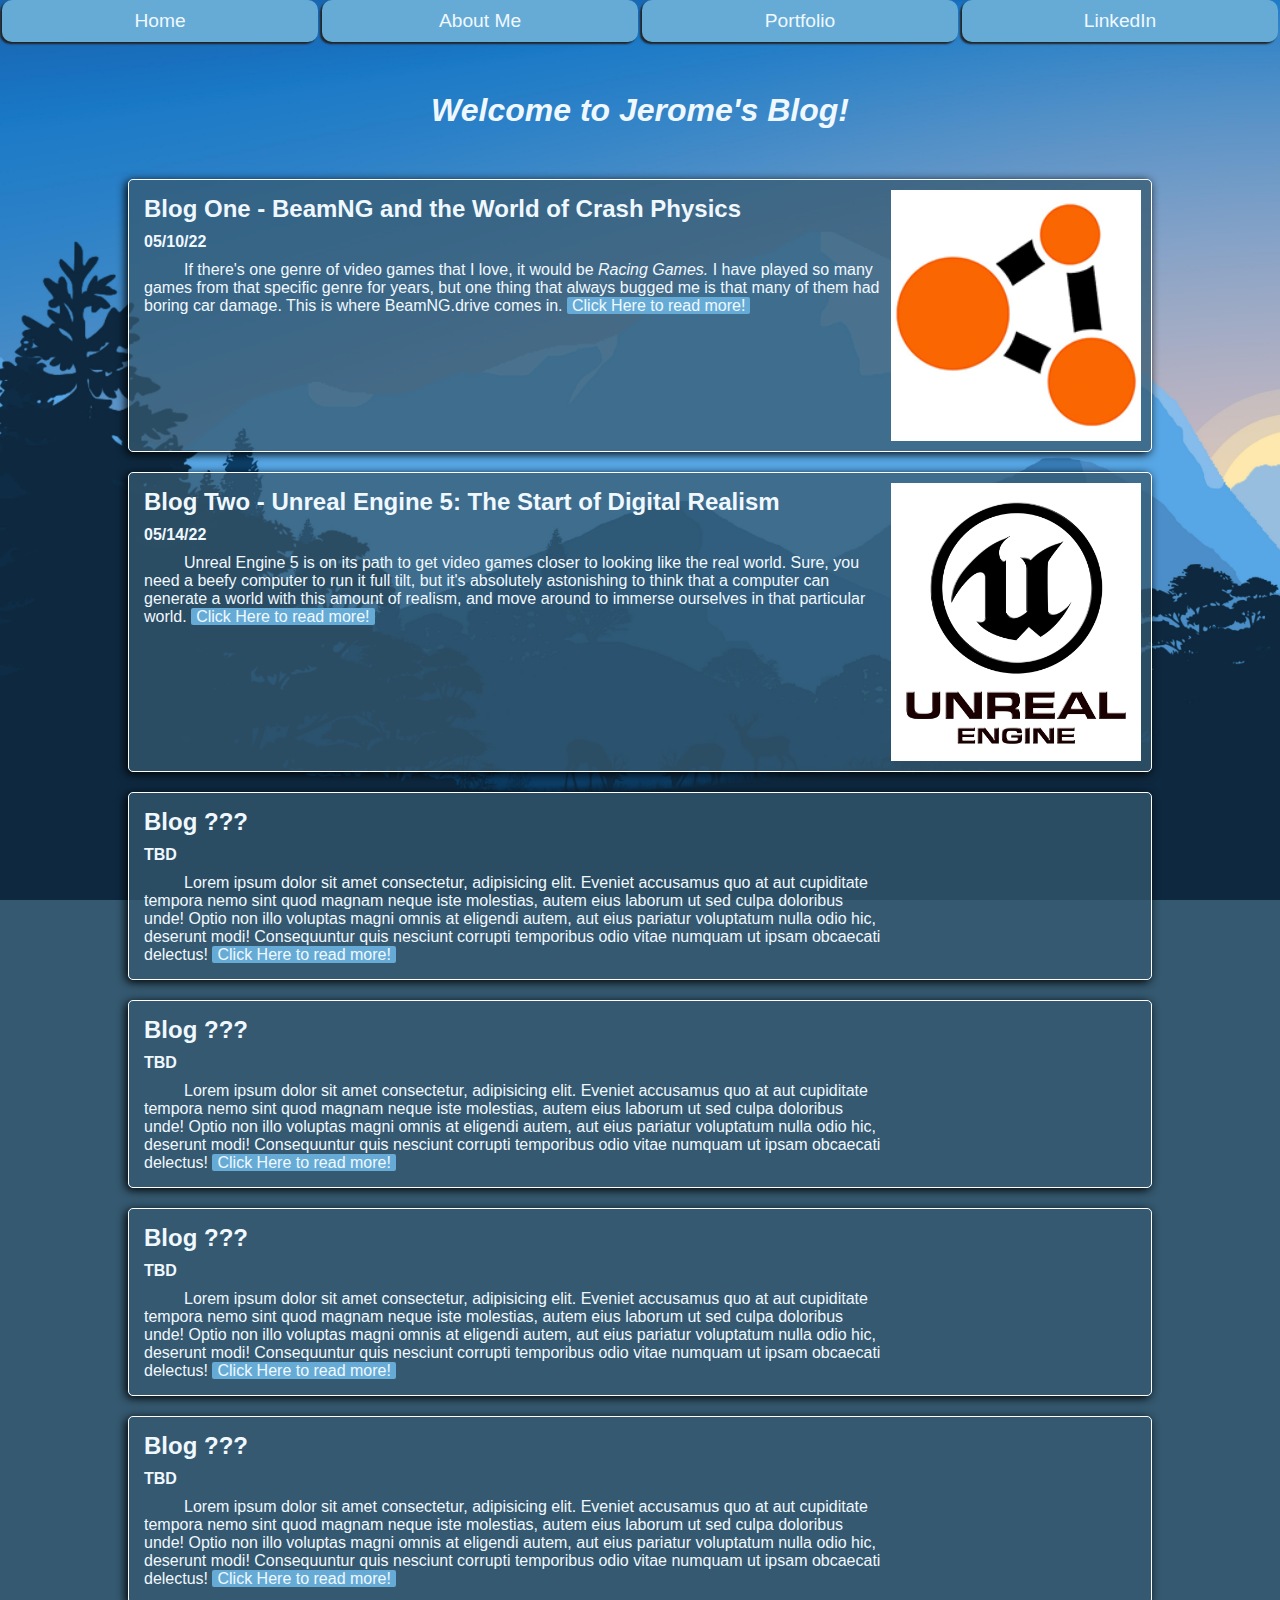
<file: index.html>
<!DOCTYPE html>
<html lang="en">
<head>
    <meta charset="UTF-8">
    <meta http-equiv="X-UA-Compatible" content="IE=edge">
    <meta name="viewport" content="width=device-width, initial-scale=1.0">
    <title>Welcome to Jerome's Blog!</title>
    <link rel="stylesheet" href="style/reset.css">
    <link rel="stylesheet" href="style/style.css">
</head>
<body>
    <div id="navigation">
        <ul>
            <li><a class="nav-Button" href="index.html">Home</a></li>
            <li><a class="nav-Button" href="about-me.html">About Me</a></li>
            <li><a class="nav-Button" href="https://antij-rtc.github.io/Portfolio_S22_JA/">Portfolio</a></li>
            <li><a class="nav-Button" href="https://www.linkedin.com/in/jerome-antiporda-b67927236/">LinkedIn</a></li>
        </ul>
    </div>

    <div id="blogTitle">    
        <h1><em>Welcome to Jerome's Blog!</em></h1>
    </div>

    <div id="blogContainer">
        <div class="blogBody">

            <div class="blogs">
                <div>
                    <h2>Blog One - BeamNG and the World of Crash Physics</h2>
                    <h4>05/10/22</h4>
                    <p>If there's one genre of video games that I love, it would be <em>Racing Games.</em> I have played so many games from that specific genre for years, but one thing that always bugged me is that many of them had boring car damage. This is where BeamNG.drive comes in. <a class="readMore" href="blog_bng.html">Click Here to read more!</a></p>
                </div>

                <img class="blogImages" src="images/!blogFront/beamng.jpg" alt="beamng">
            </div>

            <div class="blogs">
                <div>
                    <h2>Blog Two - Unreal Engine 5: The Start of Digital Realism</h2>
                    <h4>05/14/22</h4>
                    <p>Unreal Engine 5 is on its path to get video games closer to looking like the real world. Sure, you need a beefy computer to run it full tilt, but it's absolutely astonishing to think that a computer can generate a world with this amount of realism, and move around to immerse ourselves in that particular world. <a class="readMore" href="blog_ue5.html">Click Here to read more!</a></p>
                </div>
                
                <img class="blogImages" src="images/!blogFront/unreal_engine.png" alt="unreal_engine">
            </div>
            
            <div class="blogs">
                <div>
                    <h2>Blog ???</h2>
                    <h4>TBD</h4>
                    <p>Lorem ipsum dolor sit amet consectetur, adipisicing elit. Eveniet accusamus quo at aut cupiditate tempora nemo sint quod magnam neque iste molestias, autem eius laborum ut sed culpa doloribus unde!
                    Optio non illo voluptas magni omnis at eligendi autem, aut eius pariatur voluptatum nulla odio hic, deserunt modi! Consequuntur quis nesciunt corrupti temporibus odio vitae numquam ut ipsam obcaecati delectus! <a class="readMore" href="">Click Here to read more!</a></p>
                </div>
            </div>

            <div class="blogs">
                <div>
                    <h2>Blog ???</h2>
                    <h4>TBD</h4>
                    <p>Lorem ipsum dolor sit amet consectetur, adipisicing elit. Eveniet accusamus quo at aut cupiditate tempora nemo sint quod magnam neque iste molestias, autem eius laborum ut sed culpa doloribus unde!
                    Optio non illo voluptas magni omnis at eligendi autem, aut eius pariatur voluptatum nulla odio hic, deserunt modi! Consequuntur quis nesciunt corrupti temporibus odio vitae numquam ut ipsam obcaecati delectus! <a class="readMore" href="">Click Here to read more!</a></p>
                </div>
            </div>

            <div class="blogs">
                <div>
                    <h2>Blog ???</h2>
                    <h4>TBD</h4>
                    <p>Lorem ipsum dolor sit amet consectetur, adipisicing elit. Eveniet accusamus quo at aut cupiditate tempora nemo sint quod magnam neque iste molestias, autem eius laborum ut sed culpa doloribus unde!
                    Optio non illo voluptas magni omnis at eligendi autem, aut eius pariatur voluptatum nulla odio hic, deserunt modi! Consequuntur quis nesciunt corrupti temporibus odio vitae numquam ut ipsam obcaecati delectus! <a class="readMore" href="">Click Here to read more!</a></p>
                </div>
            </div>

            <div class="blogs">
                <div>
                    <h2>Blog ???</h2>
                    <h4>TBD</h4>
                    <p>Lorem ipsum dolor sit amet consectetur, adipisicing elit. Eveniet accusamus quo at aut cupiditate tempora nemo sint quod magnam neque iste molestias, autem eius laborum ut sed culpa doloribus unde!
                    Optio non illo voluptas magni omnis at eligendi autem, aut eius pariatur voluptatum nulla odio hic, deserunt modi! Consequuntur quis nesciunt corrupti temporibus odio vitae numquam ut ipsam obcaecati delectus! <a class="readMore" href="">Click Here to read more!</a></p>
                </div>
            </div>
        </div>

</body>
</html>
</file>
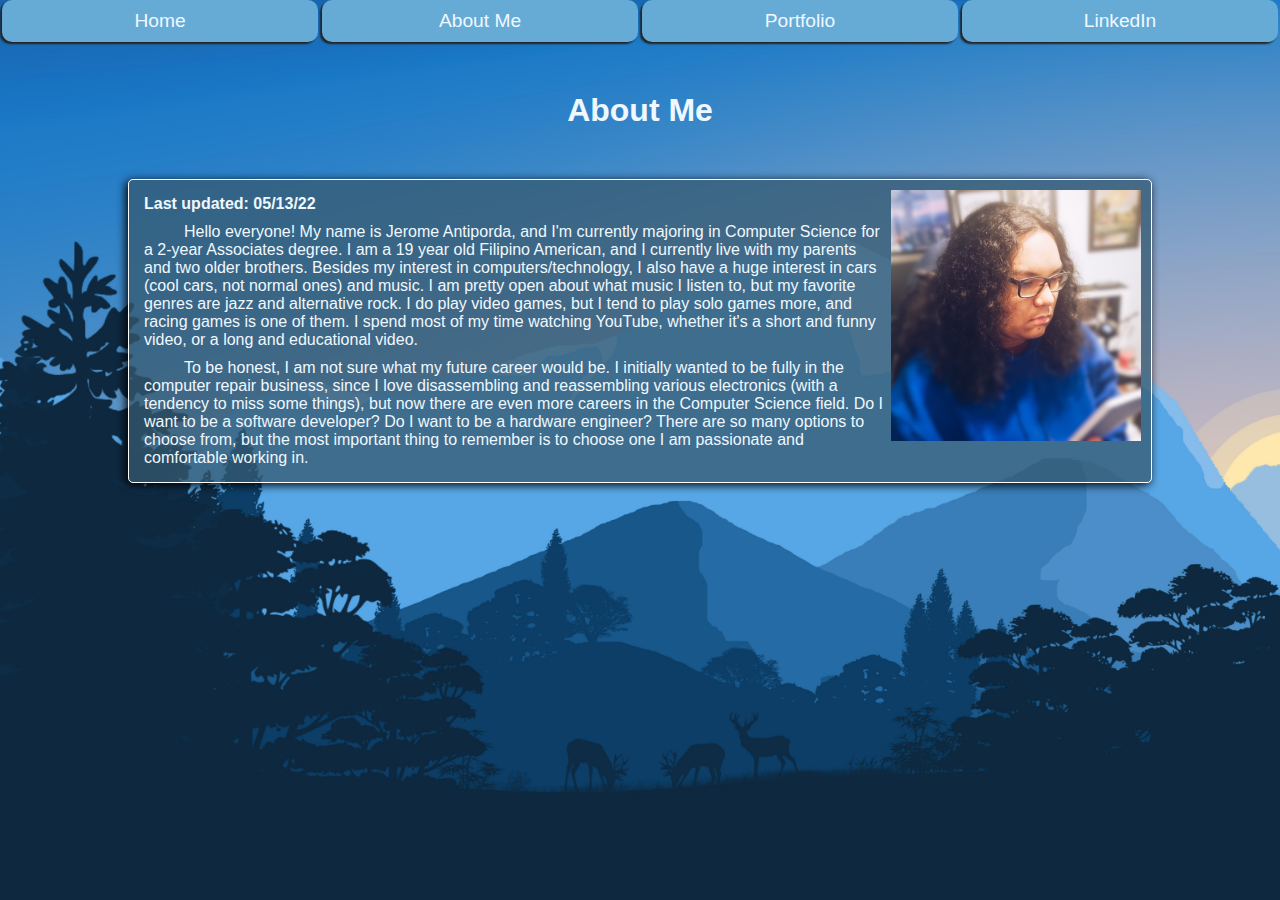
<file: about-me.html>
<!DOCTYPE html>
<html lang="en">
<head>
    <meta charset="UTF-8">
    <meta http-equiv="X-UA-Compatible" content="IE=edge">
    <meta name="viewport" content="width=device-width, initial-scale=1.0">
    <title>About Me</title>
    <link rel="stylesheet" href="style/reset.css">
    <link rel="stylesheet" href="style/style.css">
</head>
<body>
    <div id="navigation">
        <ul>
            <li><a class="nav-Button" href="index.html">Home</a></li>
            <li><a class="nav-Button" href="about-me.html">About Me</a></li>
            <li><a class="nav-Button" href="https://antij-rtc.github.io/Portfolio_S22_JA/">Portfolio</a></li>
            <li><a class="nav-Button" href="https://www.linkedin.com/in/jerome-antiporda-b67927236/">LinkedIn</a></li>
        </ul>
    </div>

    <div id="blogTitle">
        <h1>About Me</h1>
    </div>

    <div id="blogContainer">
        <div class="blogBody">
            <div class="blogs">
                <div>
                    <h4>Last updated: 05/13/22</h4>
                    <p>Hello everyone! My name is Jerome Antiporda, and I'm currently majoring in Computer Science for a 2-year Associates degree. I am a 19 year old Filipino American, and I currently live with my parents and two older brothers. Besides my interest in computers/technology, I also have a huge interest in cars (cool cars, not normal ones) and music. I am pretty open about what music I listen to, but my favorite genres are jazz and alternative rock. I do play video games, but I tend to play solo games more, and racing games is one of them. I spend most of my time watching YouTube, whether it's a short and funny video, or a long and educational video.</p>
                    <p>To be honest, I am not sure what my future career would be. I initially wanted to be fully in the computer repair business, since I love disassembling and reassembling various electronics (with a tendency to miss some things), but now there are even more careers in the Computer Science field. Do I want to be a software developer? Do I want to be a hardware engineer? There are so many options to choose from, but the most important thing to remember is to choose one I am passionate and comfortable working in.</p>
                </div>

                <img class="blogImages" src="images/pfp.jpg" alt="pfp">
            </div>
        </div>
    </div>
</body>
</html>
</file>
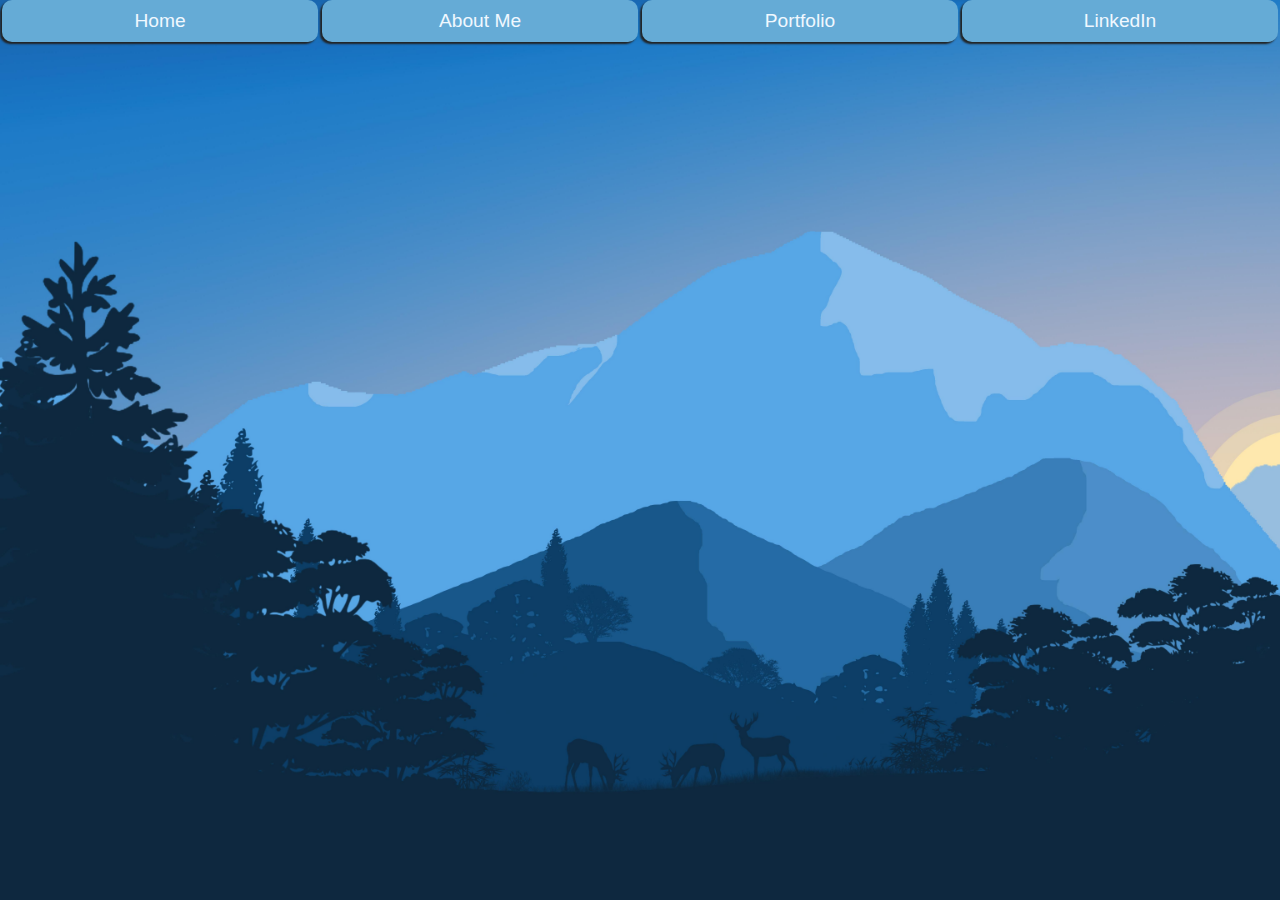
<file: blog_ue5.html>
<!DOCTYPE html>
<html lang="en">
<head>
    <meta charset="UTF-8">
    <meta http-equiv="X-UA-Compatible" content="IE=edge">
    <meta name="viewport" content="width=device-width, initial-scale=1.0">
    <title>Blog Two: Unreal Engine 5</title>
    <link rel="stylesheet" href="style/reset.css">
    <link rel="stylesheet" href="style/style.css">
</head>
<body>
    <div id="navigation">
        <ul>
            <li><a class="nav-Button" href="index.html">Home</a></li>
            <li><a class="nav-Button" href="about-me.html">About Me</a></li>
            <li><a class="nav-Button" href="https://antij-rtc.github.io/Portfolio_S22_JA/">Portfolio</a></li>
            <li><a class="nav-Button" href="https://www.linkedin.com/in/jerome-antiporda-b67927236/">LinkedIn</a></li>
        </ul>
    </div>
    
</body>
</html>
</file>
<file: style/style.css>
*{
    font-family: Arial, Helvetica, sans-serif;
}
body{
    background-color: #355970;
    background-image: url(../images/background.jpg);
    background-size: cover;
    background-repeat: no-repeat;
    background-attachment: fixed;
}
h2, h4{
    padding: 5px;
}
p{
    padding: 5px;
    text-indent: 40px;
}
/* Navigation */
#navigation ul{
    display: grid;
    grid-template-columns: 25% 25% 25% 25%;
}

#navigation a{
    display: block;
    padding: 10px;
    top: 0;
    position: relative;
}
.nav-Button{
    font-size: 1.2rem;
    text-align: center;
    margin-left: 2px;
    margin-right: 2px;
    background-color: #65ABD6;
    box-shadow: -2px 2px 2px #222222;
    color: aliceblue;
    text-decoration: none;
    transition: background-color 0.15s, color 0.15s, margin 0.15s ease-in;
    border-radius: 10px;
}
.nav-Button:hover{
    background-color: #74C6FC;
    color: white;
    margin-left: 8px;
    margin-right: 8px;
}

#hero-image{
    width: 50%;
    margin: 10px;
}
.blogImages{
    width: 100%;
    background-color: white;
}
.articleImages{
    display: block;
    margin-left: auto;
    margin-right: auto;
    width: 50%;
    padding-top: 10px;
}
#blogTitle{
    text-align: center;
    margin: 50px;
    color: aliceblue
}
#blogContainer{
    color: aliceblue;
    width: 80%;
    display: block;
    margin: 0 auto;
}
#blogContent{
    color: aliceblue;
    border: 1px solid white;
    box-shadow: -2px 2px 10px black;
    background-color: rgba(53, 89, 112, 0.75);
    width: 70%;
    border-radius: 5px;
    display: block;
    margin: 0 auto;
    padding: 10px;
}
.blogs{
    border: 1px solid white;
    box-shadow: -2px 2px 10px black;
    background-color: rgba(53, 89, 112, 0.75);
    height: 50%;
    border-radius: 5px;
    display: grid;
    grid-template-columns: 75% auto;
    padding: 10px;
    margin-bottom: 20px;
}
.imgDesc{
    color: lightblue;
    text-align: center;
    font-size: small;
}
.readMore{
    padding: 0px 5px 0px 5px;
    text-align: center;
    background-color: #65ABD6;
    color: aliceblue;
    text-decoration: none;
    transition: background-color 0.25s, color 0.25s;
    border-radius: 2px;    
}
.readMore:hover{
    background-color: #74C6FC;
    color: white;
}
</file>
